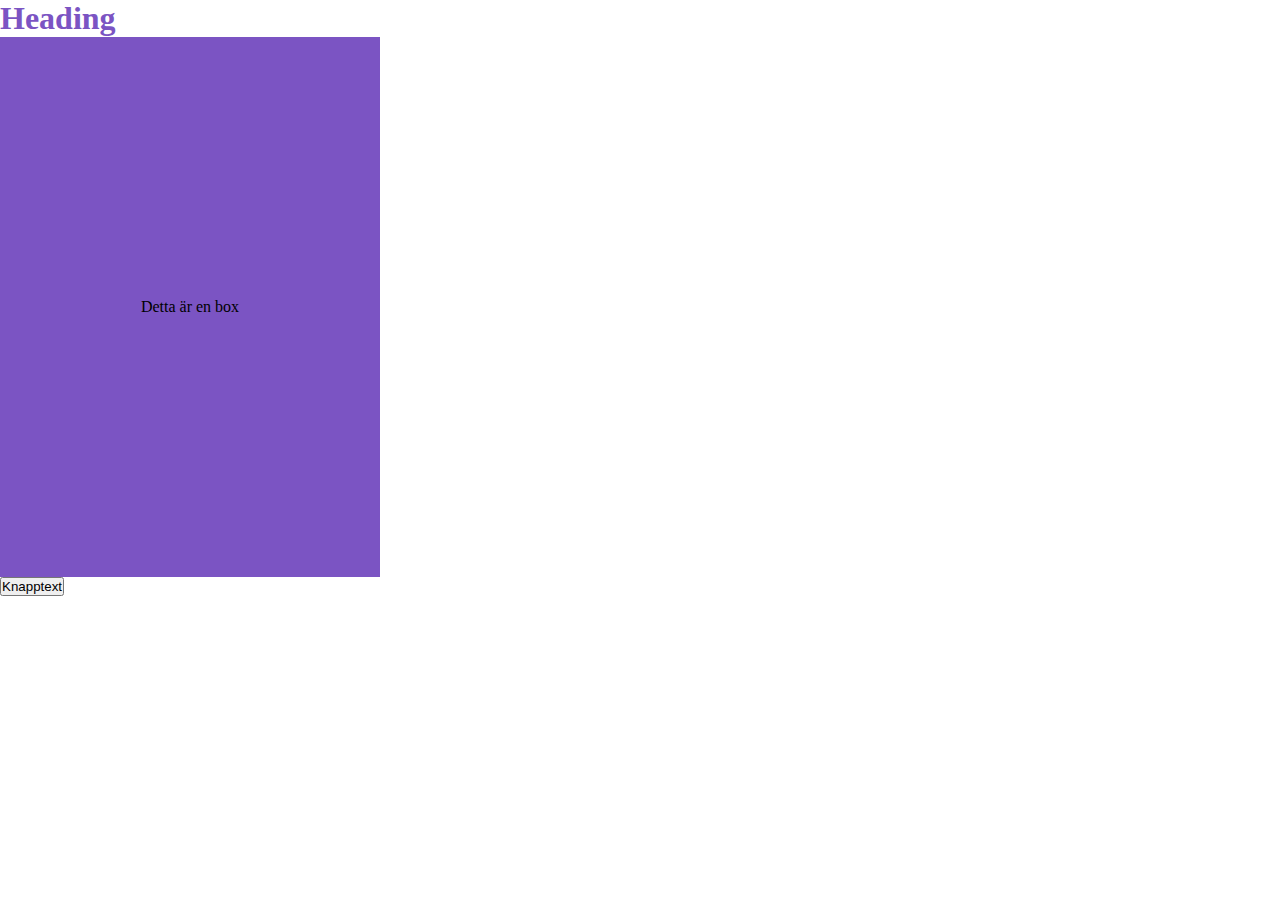
<file: index.html>
<!DOCTYPE html>
<html lang="en">
<head>
    <meta charset="UTF-8">
    <meta name="viewport" content="width=device-width, initial-scale=1.0">
    <link rel="stylesheet" href="css/main.css">
    <title>SCSS Problems</title>
</head>
<body>
    <h1>Heading</h1>
    <div class="box">
        Detta är en box
    </div>
    <button>Knapptext</button>
</body>
</html>
</file>
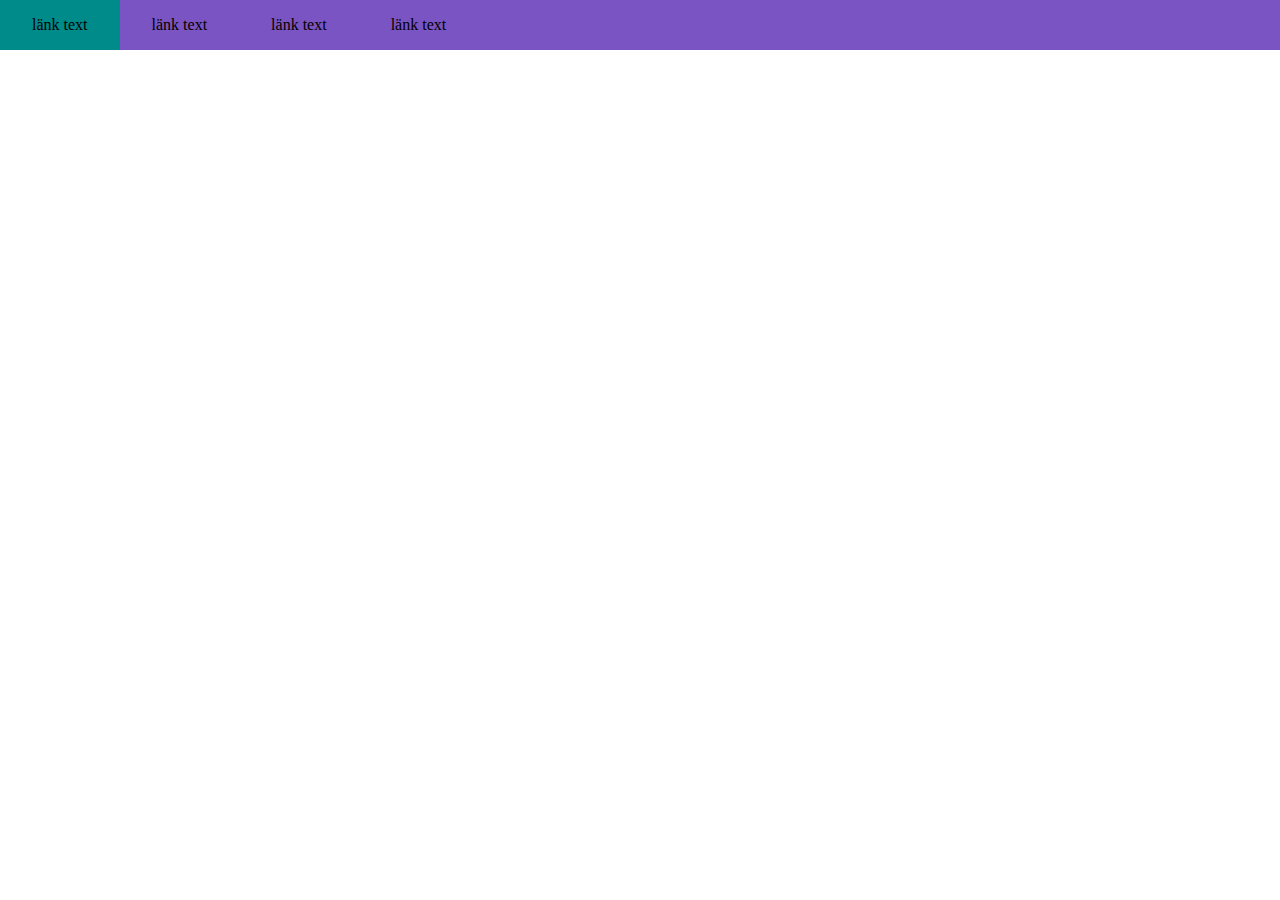
<file: problem-2.html>
<!DOCTYPE html>
<html lang="en">
<head>
    <meta charset="UTF-8">
    <meta name="viewport" content="width=device-width, initial-scale=1.0">
    <link rel="stylesheet" href="css/main.css">
    <title>SCSS Problems</title>
</head>
<body>
  <header>
    <nav>
        <ul>
            <li>länk text</li>
            <li>länk text</li>
            <li>länk text</li>
            <li>länk text</li>
        </ul>
    </nav>
  </header>
</body>
</html>
</file>
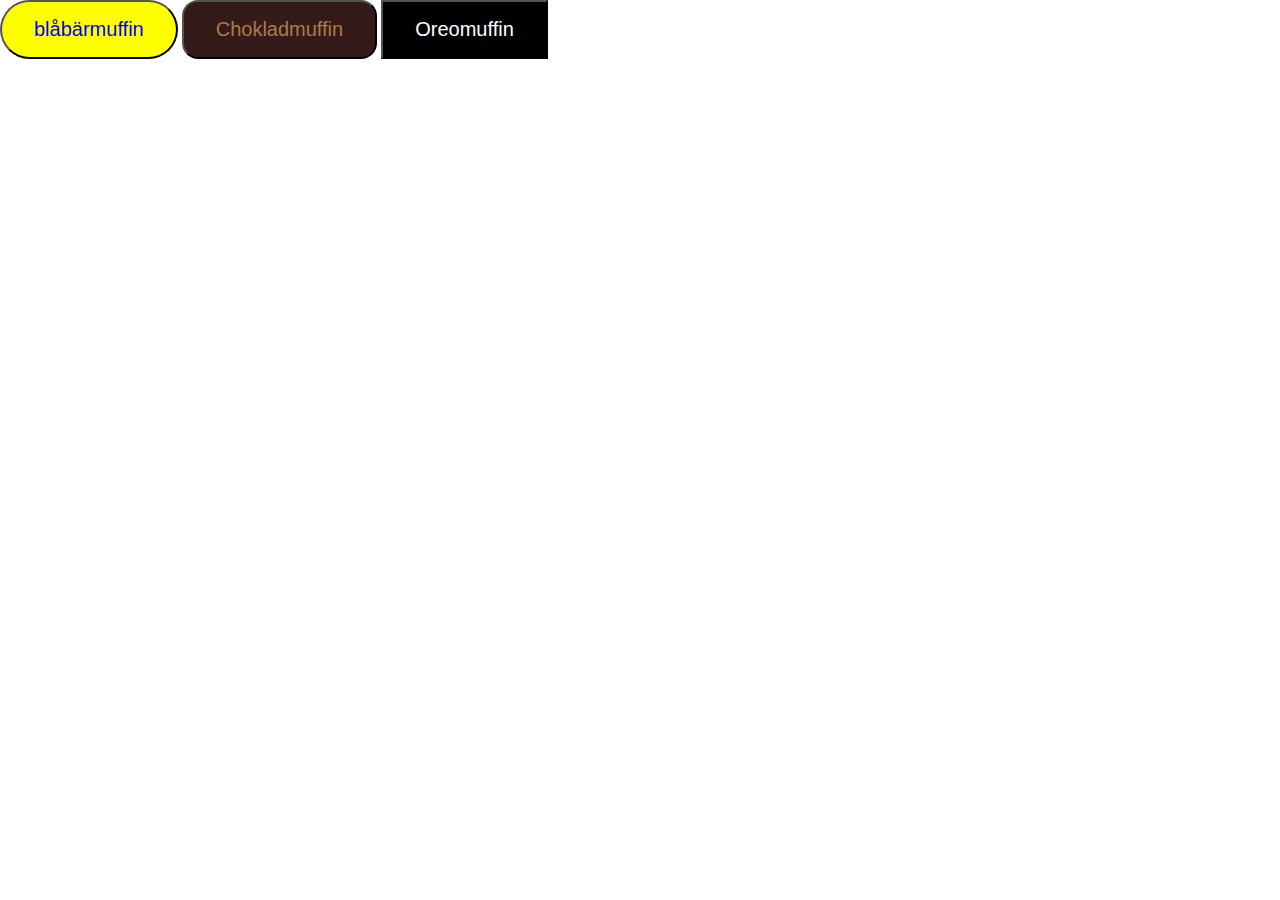
<file: problem-3.html>
<!DOCTYPE html>
<html lang="en">
<head>
    <meta charset="UTF-8">
    <meta name="viewport" content="width=device-width, initial-scale=1.0">
    <link rel="stylesheet" href="css/main.css">
    <title>SCSS Problems</title>
</head>
<body>
  <button class="blueberry">blåbärmuffin</button>
  <button class="chocolate">Chokladmuffin</button>
  <button class="oreo">Oreomuffin</button>
</body>
</html>
</file>
<file: css/main.css>
* {
  margin: 0;
  padding: 0;
  box-sizing: border-box;
}

h1 {
  color: rgb(123, 84, 195);
}

.box {
  background-color: rgb(123, 84, 195);
  width: 380px;
  height: 540px;
  display: flex;
  align-items: center;
  justify-content: center;
  padding: 2rem;
}

header {
  background-color: rgb(123, 84, 195);
}
header nav ul {
  list-style: none;
  display: flex;
}
header nav ul li {
  padding: 1rem 2rem;
}
header nav ul li:hover {
  background-color: darkcyan;
}

.blueberry {
  padding: 1rem 2rem;
  font-size: 1.25rem;
  background-color: yellow;
  color: blue;
  border-radius: 2rem;
}

.chocolate {
  padding: 1rem 2rem;
  font-size: 1.25rem;
  background-color: rgb(53, 26, 26);
  color: rgb(171, 124, 76);
  border-radius: 1rem;
}

.oreo {
  padding: 1rem 2rem;
  font-size: 1.25rem;
  background-color: black;
  color: white;
  border-radius: 0;
}

p {
  font-size: 13px;
}

@media only screen and (max-width: 768px) {
  p {
    font-size: 16px;
  }
}
.fart h1 {
  color: #DAE8ED;
}
.fart h2 {
  color: #D9BAE0;
}
.fart h3 {
  color: #F8D88D;
}/*# sourceMappingURL=main.css.map */
</file>
